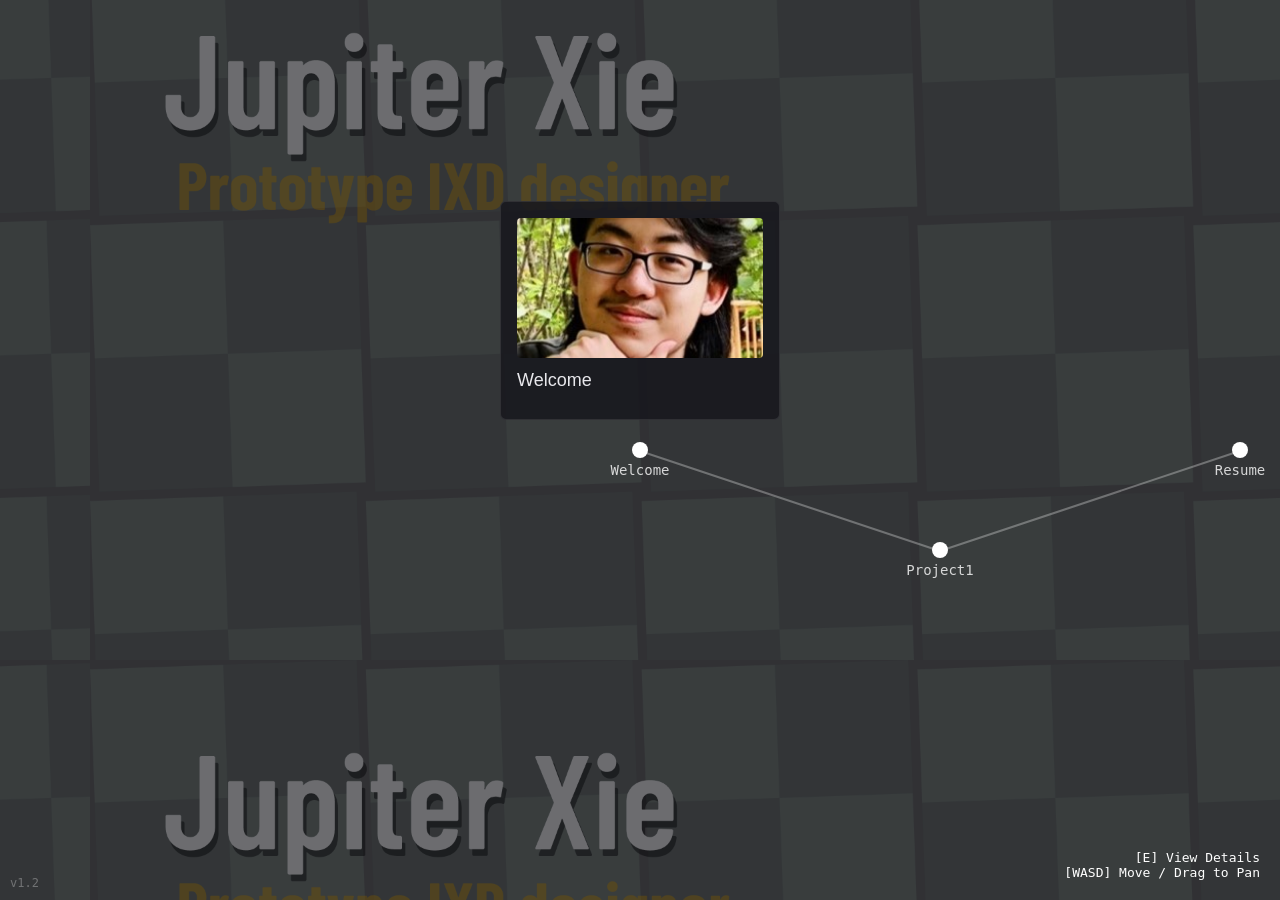
<file: index.html>
<!DOCTYPE html>
<html lang="en">
  <head>
    <meta charset="UTF-8" />
    <meta name="viewport" content="width=device-width, initial-scale=1.0" />
    <title>Portfolio World</title>
    <link rel="preconnect" href="https://fonts.googleapis.cn" />
    <link rel="preconnect" href="https://fonts.gstatic.cn" crossorigin />
    <link href="https://fonts.googleapis.cn/css2?family=JetBrains+Mono:wght@300;400;500&family=Inter:wght@300;400;500&display=swap" rel="stylesheet" />
    <link rel="stylesheet" href="styles/main.css" />
  </head>
  <body>

    <div id="background-container">
        <div id="background-stretch-layer"></div>
        <div id="background-content-layer"></div>
        <div id="background-vignette-layer"></div>
    </div>

    <div id="world"></div>

    <div id="ui-layer">
        <div id="interactionPrompt"></div>
        <div id="movementPrompt"></div>
    </div>

    <div id="version-display"></div>
    <script src="assets/world.js"></script>
  </body>
</html>
</file>
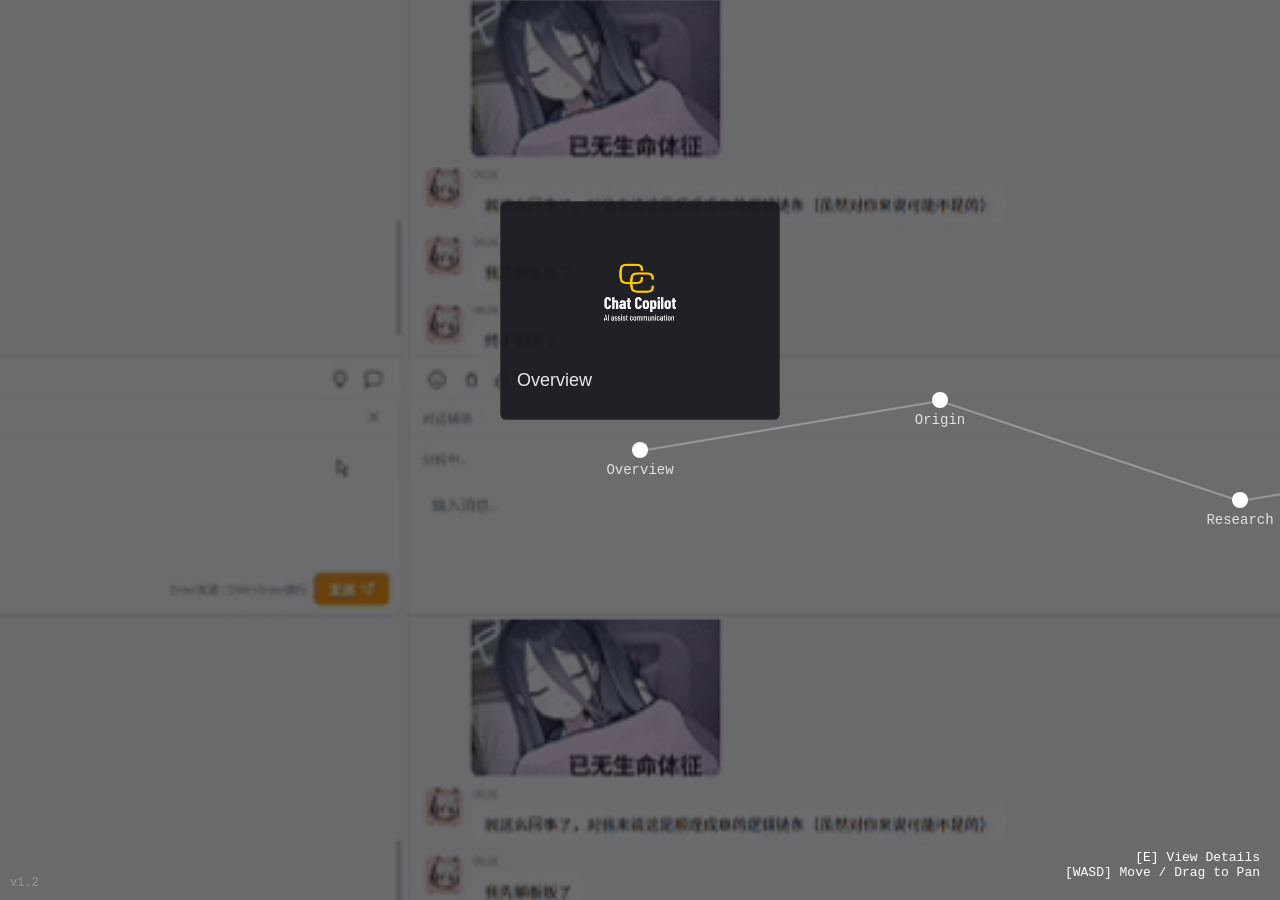
<file: project-CC.html>
<!DOCTYPE html>
<html lang="en">
  <head>
    <meta charset="UTF-8" />
    <meta name="viewport" content="width=device-width, initial-scale=1.0" />
    <title>Project: Chat Copilot</title>
    <link rel="preconnect" href="https://fonts.googleapis.cn" />
    <link rel="preconnect" href="https://fonts.gstatic.cn" crossorigin />
    <link href="https://fonts.googleapis.cn/css2?family=JetBrains+Mono:wght@300;400;500&family=Inter:wght@300;400;500&display=swap" rel="stylesheet" />
    <link rel="stylesheet" href="styles/main.css" />
  </head>
  <body class="project-world">

    <div id="background-container">
        <div id="background-stretch-layer"></div>
        <div id="background-content-layer"></div>
        <div id="background-vignette-layer"></div>
    </div>

    <div id="world"></div>

    <div id="ui-layer">
        <div id="interactionPrompt"></div>
        <div id="movementPrompt"></div>
    </div>

    <div id="version-display"></div>
    <script src="assets/world.js"></script>
  </body>
</html>
</file>
<file: styles/main.css>
/* ==================================
   RESET & BASE
   ================================== */
*,
*::before,
*::after {
  box-sizing: border-box;
}

html,
body {
  width: 100%;
  height: 100%;
  margin: 0;
  padding: 0;
  overflow: hidden;
}

body {
  background-color: #0a0a0f;
  color: #e8e8ec;
  font-family: 'Inter', sans-serif;
  -webkit-font-smoothing: antialiased;
  opacity: 1;
  transition: opacity 0.4s ease;
}

body.fade-out {
    opacity: 0;
}

/* ==================================
   BACKGROUND LAYERS
   ================================== */
#background-container,
#background-content-layer {
  position: fixed;
  top: 0;
  left: 0;
  width: 100%;
  height: 100%;
  pointer-events: none;
}

#background-content-layer {
  background-position: center;
  background-repeat: repeat;
  background-size: 100vw auto;
  opacity: 0.4;
  z-index: -1; /* Place it behind the map content */
}

/* ==================================
   WORLD & MAP
   ================================== */
#world {
  position: absolute;
  top: 50%;
  left: 50%;
  width: 0;
  height: 0;
  will-change: transform;
}

.map-container {
    position: absolute;
    transform: translate(-50%, -50%);
}

.map-node {
  position: absolute;
  width: 16px;
  height: 16px;
  background: #fff;
  border-radius: 50%;
  transform: translate(-50%, -50%);
  cursor: pointer;
  transition: transform 0.2s ease;
}

.map-node:hover {
    transform: translate(-50%, -50%) scale(1.5);
}

.map-node.current {
    background: #ffcc00;
    box-shadow: 0 0 15px #ffcc00;
}

.map-node-label {
    position: absolute;
    top: 20px;
    left: 50%;
    transform: translateX(-50%);
    color: #fff;
    font-family: 'JetBrains Mono', monospace;
    font-size: 14px;
    white-space: nowrap;
    opacity: 0.8;
}

.map-edge {
  position: absolute;
  height: 2px;
  background-color: rgba(255, 255, 255, 0.3);
  transform-origin: 0 50%;
}

/* ==================================
   UI LAYER
   ================================== */

#ui-layer {
    position: fixed;
    bottom: 20px;
    right: 20px;
    z-index: 9999;
    color: #fff;
    font-family: 'JetBrains Mono', monospace;
    font-size: 13px;
    text-align: right;
}

#version-display {
    position: fixed;
    bottom: 10px;
    left: 10px;
    z-index: 9999;
    color: rgba(255, 255, 255, 0.3);
    font-family: 'JetBrains Mono', monospace;
    font-size: 12px;
}

#controlsHint p {
    margin: 2px 0;
    opacity: 0.5;
}

#backHome {
    position: fixed;
    top: 20px;
    left: 20px;
    z-index: 9999;
    background: rgba(255,255,255,0.1);
    border: 1px solid rgba(255,255,255,0.2);
    color: #fff;
    padding: 8px 16px;
    border-radius: 4px;
    cursor: pointer;
}

/* ==================================
   BRIEFING FLOAT (POPUP)
   ================================== */
#briefing-float {
  position: absolute;
  width: 280px;
  background: rgba(25, 25, 30, 0.9);
  border: 1px solid rgba(232, 232, 236, 0.1);
  border-radius: 6px;
  padding: 16px;
  z-index: 1500;
  opacity: 0;
  pointer-events: none;
  transition: opacity 0.3s ease, transform 0.3s ease;
}



.briefing-image {
    width: 100%;
    height: 140px;
    background-size: cover;
    background-position: center;
    border-radius: 4px;
    margin-bottom: 12px;
}

.briefing-title {
    font-size: 18px;
    font-weight: 500;
    margin-bottom: 12px;
}

.briefing-details-btn {
    width: 100%;
    padding: 10px;
    background: #ffcc00;
    color: #000;
    border: none;
    border-radius: 4px;
    cursor: pointer;
    text-align: center;
}

/* ==================================
   EVENT PANEL (DETAIL VIEW)
   ================================== */
#event-panel-overlay {
    position: fixed;
    top: 0;
    left: 0;
    width: 100%;
    height: 100%;
    background: rgba(10, 10, 15, 0.5);
    backdrop-filter: blur(10px);
    z-index: 2000;
    display: flex;
    justify-content: center;
    align-items: center;
    opacity: 0;
    pointer-events: none;
    transition: opacity 0.4s ease;
}

#event-panel-overlay.visible {
    opacity: 1;
    pointer-events: auto;
}

.event-panel {
    width: 80%;
    max-width: 800px;
    max-height: 80vh;
    overflow-y: auto;
    background: rgba(25, 25, 30, 0.9);
    border-radius: 8px;
    padding: 40px;
    position: relative;
}

.event-panel-close {
    position: absolute;
    top: 10px;
    right: 10px;
    background: none;
    border: none;
    color: #fff;
    font-size: 24px;
    cursor: pointer;
}

.event-panel-content img {
    display: block;
    width: 100%;
    border-radius: 4px;
    margin: 1.5em auto;
}

/* Custom Scrollbar for Detail Panel */
.event-panel::-webkit-scrollbar {
  width: 8px;
}

.event-panel::-webkit-scrollbar-track {
  background: rgba(0, 0, 0, 0.2);
  border-radius: 4px;
}

.event-panel::-webkit-scrollbar-thumb {
  background: rgba(255, 255, 255, 0.3);
  border-radius: 4px;
}

.event-panel::-webkit-scrollbar-thumb:hover {
  background: rgba(255, 255, 255, 0.5);
}

/* ==================================
   RESPONSIVE (MOBILE)
   ================================== */
@media (max-width: 768px) {
    #background-content-layer {
        background-size: cover;
    }

    .event-panel {
        width: 90%;
        max-height: 85vh;
        padding: 25px;
    }

    .event-panel-content h1 {
        font-size: 1.8em;
    }

    .event-panel-content h2 {
        font-size: 1.4em;
    }

    .map-node-label {
        font-size: 12px;
    }

    #ui-layer {
        font-size: 11px;
        bottom: 10px;
        right: 10px;
        background-color: rgba(0, 0, 0, 0.5);
        padding: 5px 8px;
        border-radius: 4px;
    }

    #backHome {
        top: 10px;
        left: 10px;
        padding: 6px 12px;
        font-size: 12px;
    }
}
</file>
